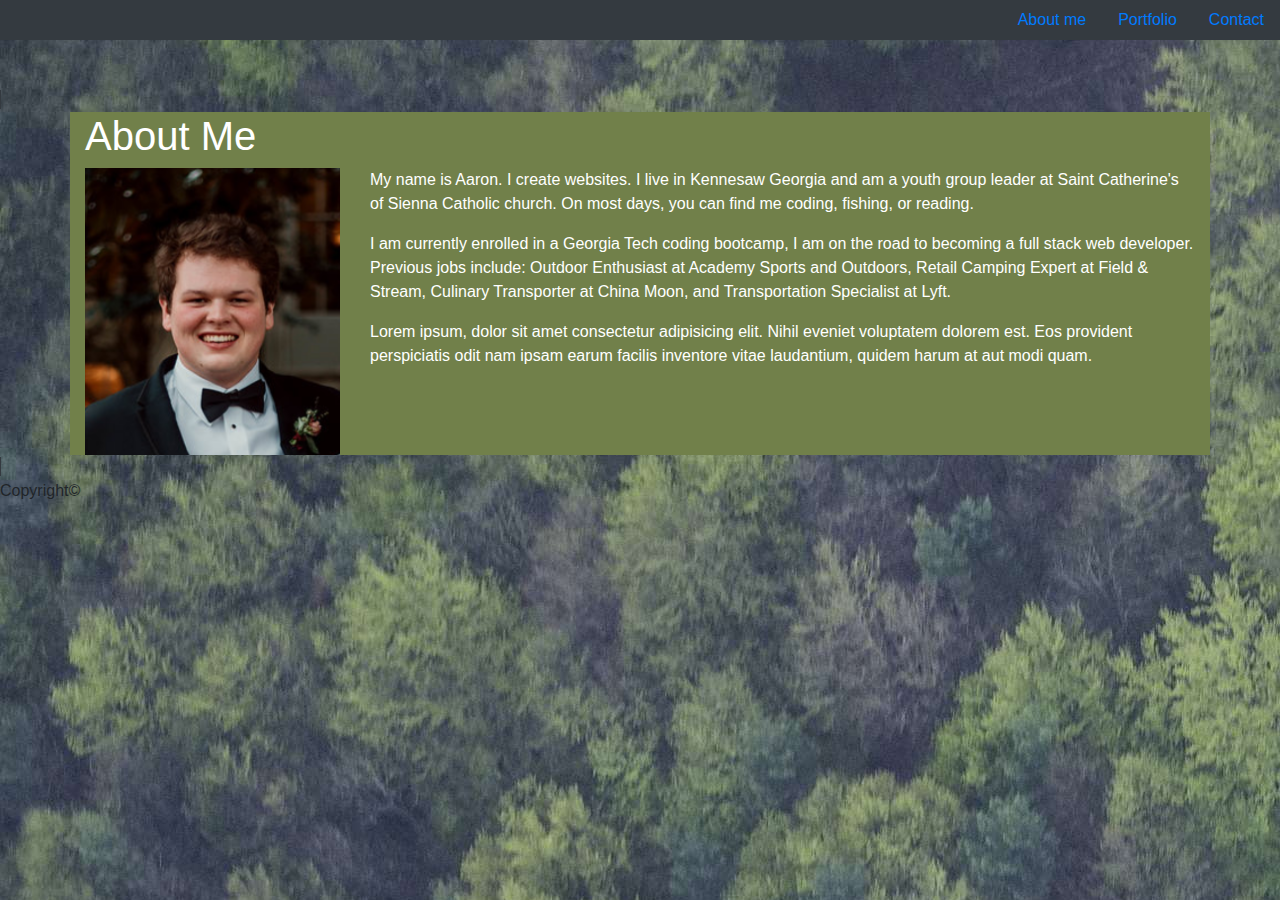
<file: index.html>
<!DOCTYPE html>
<!--[if lt IE 7]>      <html class="no-js lt-ie9 lt-ie8 lt-ie7"> <![endif]-->
<!--[if IE 7]>         <html class="no-js lt-ie9 lt-ie8"> <![endif]-->
<!--[if IE 8]>         <html class="no-js lt-ie9"> <![endif]-->
<!--[if gt IE 8]><!-->
<html class="no-js">
<!--<![endif]-->

<head>
    <meta charset="utf-8">
    <meta http-equiv="X-UA-Compatible" content="IE=edge">
    <title>AaronLanier</title>
    <meta name="description" content="">
    <meta name="viewport" content="width=device-width, initial-scale=1">
    <link rel="stylesheet" href="css\reset.css">
    <link rel="stylesheet" href="css\style.css">
    <link rel="stylesheet" href="https://stackpath.bootstrapcdn.com/bootstrap/4.3.1/css/bootstrap.min.css"
        integrity="sha384-ggOyR0iXCbMQv3Xipma34MD+dH/1fQ784/j6cY/iJTQUOhcWr7x9JvoRxT2MZw1T" crossorigin="anonymous">

</head>

<body background="images\3840x2160-3073615-birds-eye-view_forest_green_nature_trees.jpg">

    <!-- <header id="header">
                    <div id="container">
                     <div id="yourName">
                        <h1>Aaron Lanier</h1>
                     </div>
                    <nav>
                         <ul>
                            <li><a href="C:\Users\Aaron Lanier\gt\sandbox\AaronLanier.github.io\index.html">About</a></li>
                            <li><a href="C:\Users\Aaron Lanier\gt\sandbox\AaronLanier.github.io\portfolio.html">Portfolio</a></li>
                            <li><a href="C:\Users\Aaron Lanier\gt\sandbox\AaronLanier.github.io\contact.html">Contact</a></li>
                        </ul>
                    </nav>
                </div>
                 </header> -->
    <div class="row-sm-12">
        <div class="navbar-dark bg-dark">

            <ul class="nav justify-content-end">
                <li class="nav-item">
                    <a class="nav-link active"
                        href="index.html">About me</a>
                </li>
                <li class="nav-item">
                    <a class="nav-link"
                        href="portfolio.html">Portfolio</a>
                </li>
                <li class="nav-item">
                    <a class="nav-link"
                        href="contact.html">Contact</a>
                </li>

            </ul>
        </div>
    </div>
    <!-- <ul class="nav justify-content-end">
                        <li class="nav-item">
                                <a class="nav-link active" href="C:\Users\Aaron Lanier\gt\sandbox\Bootstrap-Portfolio\index.html">About me</a>
                        </li>
                        <li class="nav-item">
                                <a class="nav-link" href="C:\Users\Aaron Lanier\gt\sandbox\Bootstrap-Portfolio\portfolio.html">Portfolio</a>
                        </li>
                        <li class="nav-item">
                                <a class="nav-link" href="C:\Users\Aaron Lanier\gt\sandbox\Bootstrap-Portfolio\contact.html">Contact</a>
                        </li>
                       
                      </ul> -->
    <br><br>
    <span class="border border-dark">
        <div class="container" id ="aboutBody">
            <h1>About Me</h1>

            <div class="row">

                <div class="col-sm-3">
                    <img alt="glasses"
                        src="images\Screenshot_20180320-225519 (2).png"
                        width="100%">

                </div>

                <div class="col-sm-9" >
                    <p>
                        My name is Aaron. I create websites. I live in Kennesaw Georgia and am a youth group leader at Saint Catherine's of Sienna Catholic church. On most days, you can find me coding, fishing, or reading.
                    </p>

                    <p>
                        I am currently enrolled in a Georgia Tech coding bootcamp, I am on the
                        road to becoming a full stack web developer. 
                        Previous jobs include: Outdoor Enthusiast at
                        Academy Sports and Outdoors, Retail Camping Expert at Field & Stream, Culinary Transporter at
                        China Moon, and Transportation Specialist at Lyft.
                    </p>
                    <p>
                        Lorem ipsum, dolor sit amet consectetur adipisicing elit. Nihil eveniet voluptatem dolorem est.
                        Eos provident perspiciatis odit nam ipsam earum facilis inventore vitae laudantium, quidem harum
                        at aut modi quam.
                    </p>
                    <br>
                </div>

            </div>


        </div>
    </span>

    <footer id="footer">
        <p>Copyright©</p>
    </footer>

</body>

</html>
</file>
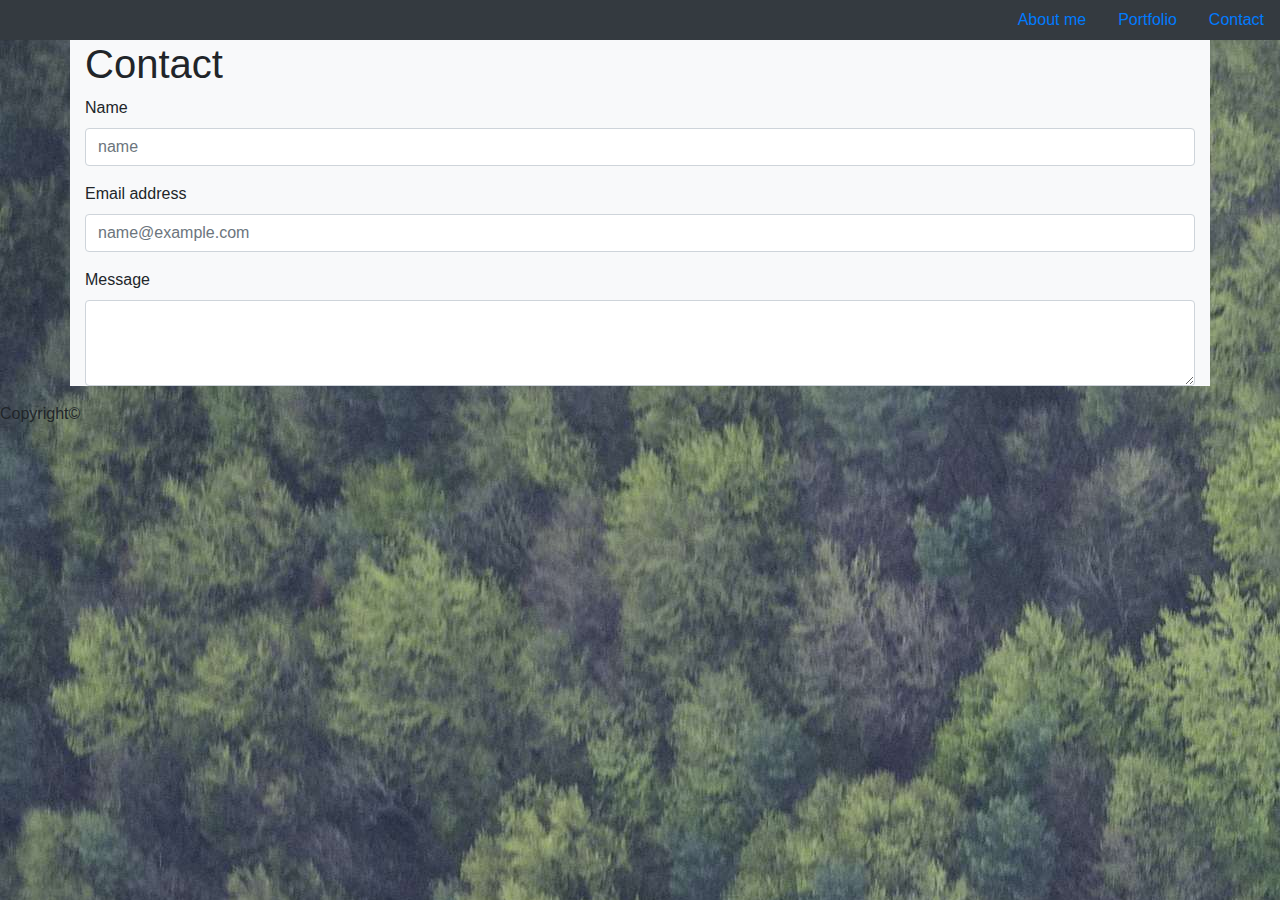
<file: contact.html>
<!DOCTYPE html>
<!--[if lt IE 7]>      <html class="no-js lt-ie9 lt-ie8 lt-ie7"> <![endif]-->
<!--[if IE 7]>         <html class="no-js lt-ie9 lt-ie8"> <![endif]-->
<!--[if IE 8]>         <html class="no-js lt-ie9"> <![endif]-->
<!--[if gt IE 8]><!-->
<html class="no-js">
<!--<![endif]-->
<!-- <head>
        <meta charset="utf-8">
        <meta http-equiv="X-UA-Compatible" content="IE=edge">
        <title>
            Contact
        </title>
        <meta name="description" content="">
        <meta name="viewport" content="width=device-width, initial-scale=1">
        <link rel="stylesheet" href="https://stackpath.bootstrapcdn.com/bootstrap/4.3.1/css/bootstrap.min.css" integrity="sha384-ggOyR0iXCbMQv3Xipma34MD+dH/1fQ784/j6cY/iJTQUOhcWr7x9JvoRxT2MZw1T" crossorigin="anonymous">
    </head>
    <body>
        <div class="row-sm-12">
            <div class="navbar-dark bg-dark">

                    <ul class="nav justify-content-end">
                            <li class="nav-item">
                              <a class="nav-link active" href="C:\Users\Aaron Lanier\gt\sandbox\Bootstrap-Portfolio\index.html">About me</a>
                            </li>
                            <li class="nav-item">
                              <a class="nav-link" href="C:\Users\Aaron Lanier\gt\sandbox\Bootstrap-Portfolio\portfolio.html">Portfolio</a>
                            </li>
                            <li class="nav-item">
                              <a class="nav-link" href="C:\Users\Aaron Lanier\gt\sandbox\Bootstrap-Portfolio\contact.html">Contact</a>
                            </li>
                
                          </ul>
             </div>
            </div>
            <div class="container">
                  
            
            
            
            
                   </div>
                    
            
        <script src="" async defer></script>
    </body> -->

<head>
  <meta charset="utf-8">
  <meta http-equiv="X-UA-Compatible" content="IE=edge">
  <title>contact info</title>
  <meta name="description" content="">
  <meta name="viewport" content="width=device-width, initial-scale=1">
  <link rel="stylesheet" href="https://stackpath.bootstrapcdn.com/bootstrap/4.3.1/css/bootstrap.min.css"
    integrity="sha384-ggOyR0iXCbMQv3Xipma34MD+dH/1fQ784/j6cY/iJTQUOhcWr7x9JvoRxT2MZw1T" crossorigin="anonymous">
</head>

<body
  background="images\3840x2160-3073615-birds-eye-view_forest_green_nature_trees.jpg">

  <div class="row-sm-12">
    <div class="navbar-dark bg-dark">

      <ul class="nav justify-content-end">
        <li class="nav-item">
          <a class="nav-link active" href="index.html">About me</a>
        </li>
        <li class="nav-item">
          <a class="nav-link" href="portfolio.html">Portfolio</a>
        </li>
        <li class="nav-item">
          <a class="nav-link" href="contact.html">Contact</a>
        </li>

      </ul>
    </div>
  </div>
  
  
  </header>
  <div class="container bg-light">
    <div id="contact">
      <h1>Contact</h1>
    </div>

    <div>
      <form>
        <div class="form-group">
          <label for="exampleFormControlInput1">Name</label>
          <input type="name" class="form-control" id="exampleFormControlInput1" placeholder="name">
        </div>
        <div class="form-group">
          <label for="exampleFormControlInput1">Email address</label>
          <input type="email" class="form-control" id="exampleFormControlInput1" placeholder="name@example.com">
        </div>

        <div class="form-group">
          <label for="exampleFormControlTextarea1">Message</label>
          <textarea class="form-control" id="exampleFormControlTextarea1" rows="3"></textarea>
        </div>
      </form>

    </div>


  </div>
  <footer id="footer">
    <p>Copyright©</p>
  </footer>

</body>

</html>
</file>
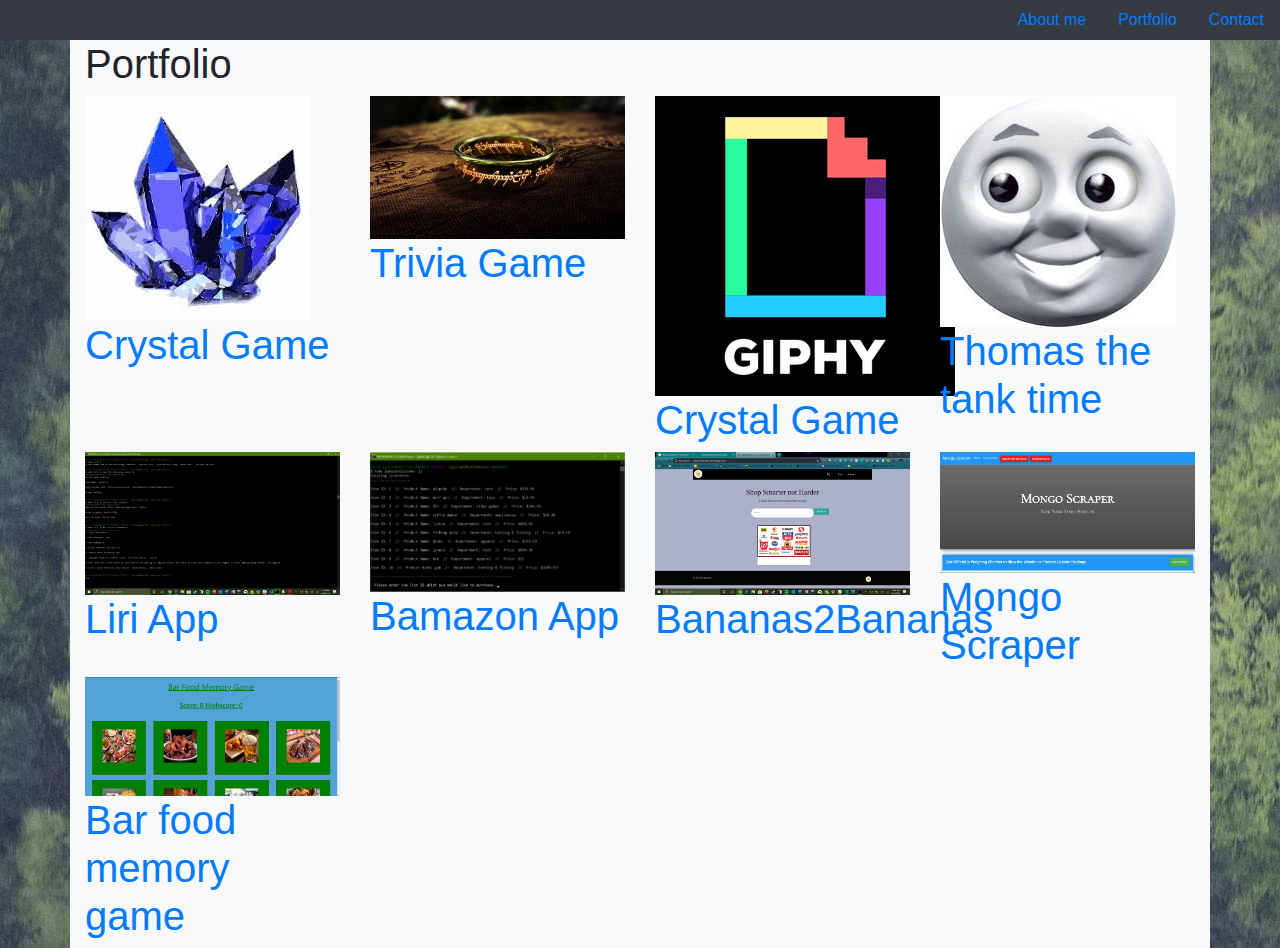
<file: portfolio.html>
<!DOCTYPE html>
<!--[if lt IE 7]>      <html class="no-js lt-ie9 lt-ie8 lt-ie7"> <![endif]-->
<!--[if IE 7]>         <html class="no-js lt-ie9 lt-ie8"> <![endif]-->
<!--[if IE 8]>         <html class="no-js lt-ie9"> <![endif]-->
<!--[if gt IE 8]><!-->
<html class="no-js">
<!--<![endif]-->

<head>
  <meta charset="utf-8">
  <meta http-equiv="X-UA-Compatible" content="IE=edge">
  <title>
    About me
  </title>
  <meta name="description" content="">
  <meta name="viewport" content="width=device-width, initial-scale=1">
  <link rel="stylesheet" href="https://stackpath.bootstrapcdn.com/bootstrap/4.3.1/css/bootstrap.min.css"
    integrity="sha384-ggOyR0iXCbMQv3Xipma34MD+dH/1fQ784/j6cY/iJTQUOhcWr7x9JvoRxT2MZw1T" crossorigin="anonymous">
</head>

<body background="images\3840x2160-3073615-birds-eye-view_forest_green_nature_trees.jpg">
  <div class="row-sm-12">
    <div class="navbar-dark bg-dark">

      <ul class="nav justify-content-end">
        <li class="nav-item">
          <a class="nav-link active" href="index.html">About me</a>
        </li>
        <li class="nav-item">
          <a class="nav-link" href="portfolio.html">Portfolio</a>
        </li>
        <li class="nav-item">
          <a class="nav-link" href="contact.html">Contact</a>
        </li>

      </ul>
    </div>
  </div>
  <div class="container bg-light">
    <div id="portfolio">
      <h1>Portfolio</h1>
    </div>

    <div class="row">
      <div id="crystalGame" class="col-sm-3" width="100%">
        <div id="crystal">
          <a href="https://aaronlanier.github.io/unit-4-game/">
            <img src="images\crystal.jpg">
            <h1>Crystal Game</h1>
          </a>
        </div>
      </div>

      <div id="triviaGame" class="col-sm-3" width="100%">
        <div id="lotr">
          <a href=" https://aaronlanier.github.io/TriviaGame/">
            <img src="images\ZzEFwhn.jpg" width="100%">
            <h1>Trivia Game</h1>
          </a>
        </div>
      </div>

      <div id="giphyAPI" class="col-sm-3" width="100%">
        <div id="giphy">
          <a href=" https://aaronlanier.github.io/giphy-api/">
            <img src="images\giphy_logo_square_social.png">
            <h1>Crystal Game</h1>
          </a>
        </div>
      </div>

      <div id="thomasTrain" class="col-sm-3" width="100%">
        <div id="thomas">
          <a href="https://aaronlanier.github.io/Thomas-The-Tank-Time/">
            <img src="images\thomasface.jpg">
            <h1>Thomas the tank time</h1>
          </a>
        </div>
      </div>

      <div id="liriApp" class="col-sm-3" width="100%">
        <div id="liri">
          <a href="https://github.com/AaronLanier/liri-node-app">
            <img src="images\liri1.png" width="100%">
            <h1>Liri App</h1>
          </a>
        </div>
      </div>

      <div id="bamazonApp" class="col-sm-3" width="100%">
        <div id="bamazon">
          <a href="https://github.com/AaronLanier/bamazon">
            <img src="images\inventoryPic.png" width="100%">
            <h1>Bamazon App</h1>
          </a>
        </div>
      </div>
      <div id="bananaApp" class="col-sm-3" width="100%">
        <div id="banana">
          <a href="http://banana2banana.herokuapp.com/">
            <img src="images\b2b.png" width="100%">
            <h1>Bananas2Bananas</h1>
          </a>
        </div>
      </div>
      <div id="scraper" class="col-sm-3" width="100%">
        <div id="scrape">
          <a href="https://polar-basin-38898.herokuapp.com">
            <img src="images\MongoScraper.png" width="100%">
            <h1>Mongo Scraper</h1>
          </a>
        </div>
      </div>
      <div id="memoryGame" class="col-sm-3" width="100%">
        <div id="memory">
          <a href="https://ancient-fjord-30601.herokuapp.com">
            <img src="images\memoryGame.png" width="100%">
            <h1>Bar food memory game</h1>
          </a>
        </div>
      </div>


    </div>


    <!-- <script src="https://cdnjs.cloudflare.com/ajax/libs/jquery/3.2.1/jquery.min.js">

  $("#crystalGame").click()
  
  </script> -->
</body>

</html>
</file>
